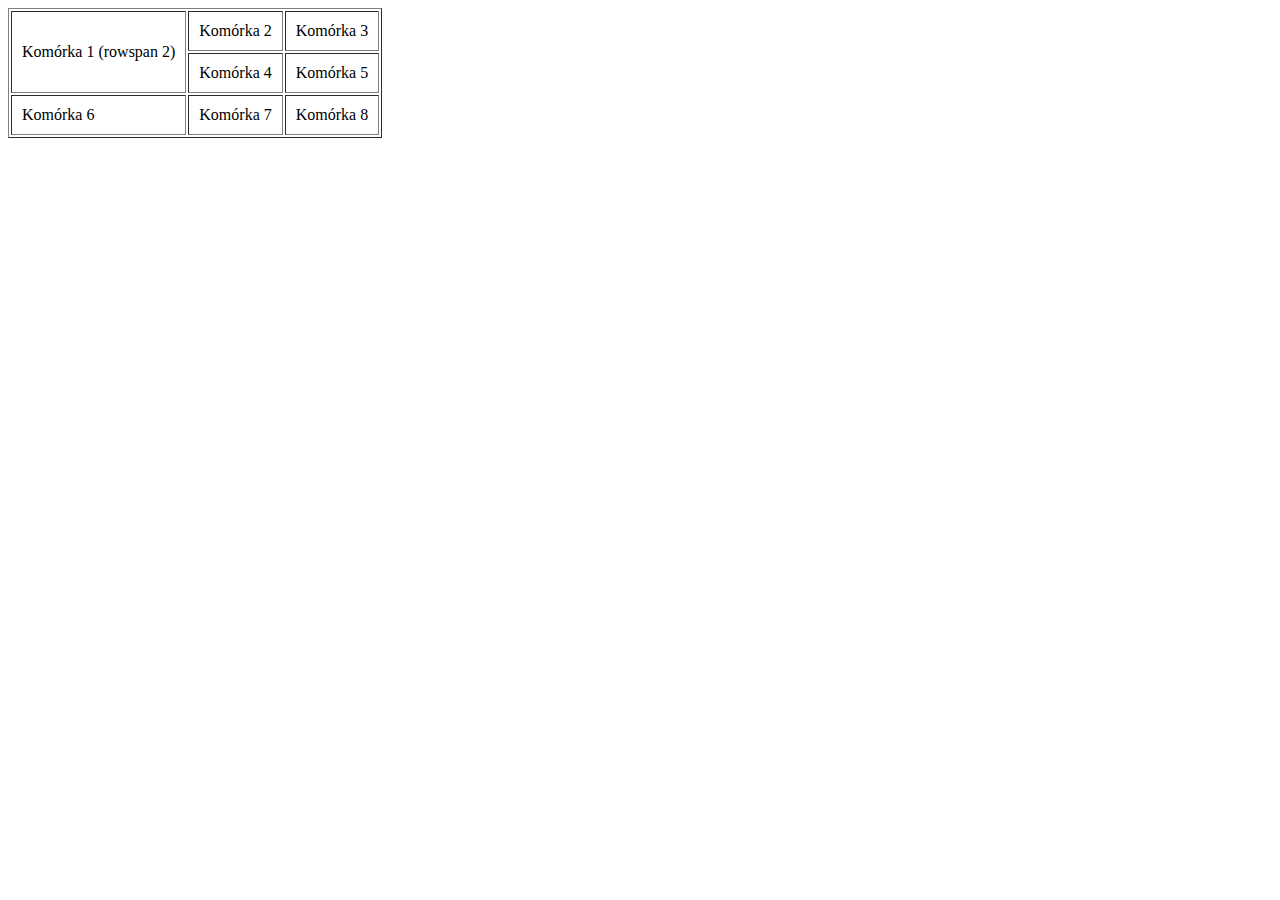
<file: index.html>
<!DOCTYPE html>
<html lang="pl">
<head>
    <meta charset="UTF-8">
    <meta name="viewport" content="width=device-width, initial-scale=1.0">
    <title>Prosta Tabela z rowspan</title>
</head>
<body>
    <table border="1" cellpadding="10">
        <tr>
            <td rowspan="2">Komórka 1 (rowspan 2)</td>
            <td>Komórka 2</td>
            <td>Komórka 3</td>
        </tr>
        <tr>
            <td>Komórka 4</td>
            <td>Komórka 5</td>
        </tr>
        <tr>
            <td>Komórka 6</td>
            <td>Komórka 7</td>
            <td>Komórka 8</td>
        </tr>
    </table>
</body>
</html>
</file>
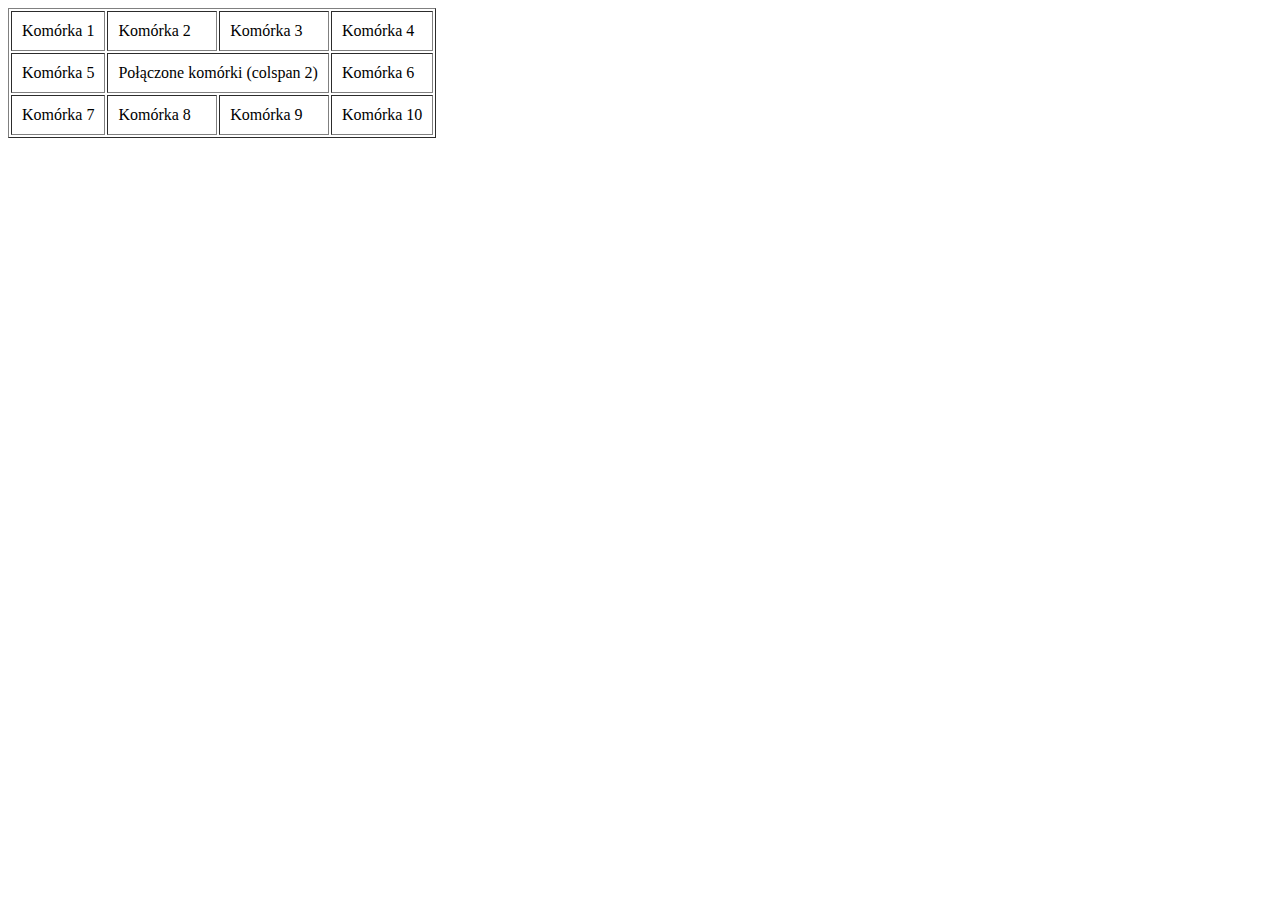
<file: index1.html>
<!DOCTYPE html>
<html lang="pl">
<head>
    <meta charset="UTF-8">
    <meta name="viewport" content="width=device-width, initial-scale=1.0">
    <title>Prosta Tabela z colspan</title>
</head>
<body>
    <table border="1" cellpadding="10">
        <tr>
            <td>Komórka 1</td>
            <td>Komórka 2</td>
            <td>Komórka 3</td>
            <td>Komórka 4</td>
        </tr>
        <tr>
            <td>Komórka 5</td>
            <td colspan="2">Połączone komórki (colspan 2)</td>
            <td>Komórka 6</td>
        </tr>
        <tr>
            <td>Komórka 7</td>
            <td>Komórka 8</td>
            <td>Komórka 9</td>
            <td>Komórka 10</td>
        </tr>
    </table>
</body>
</html>
</file>
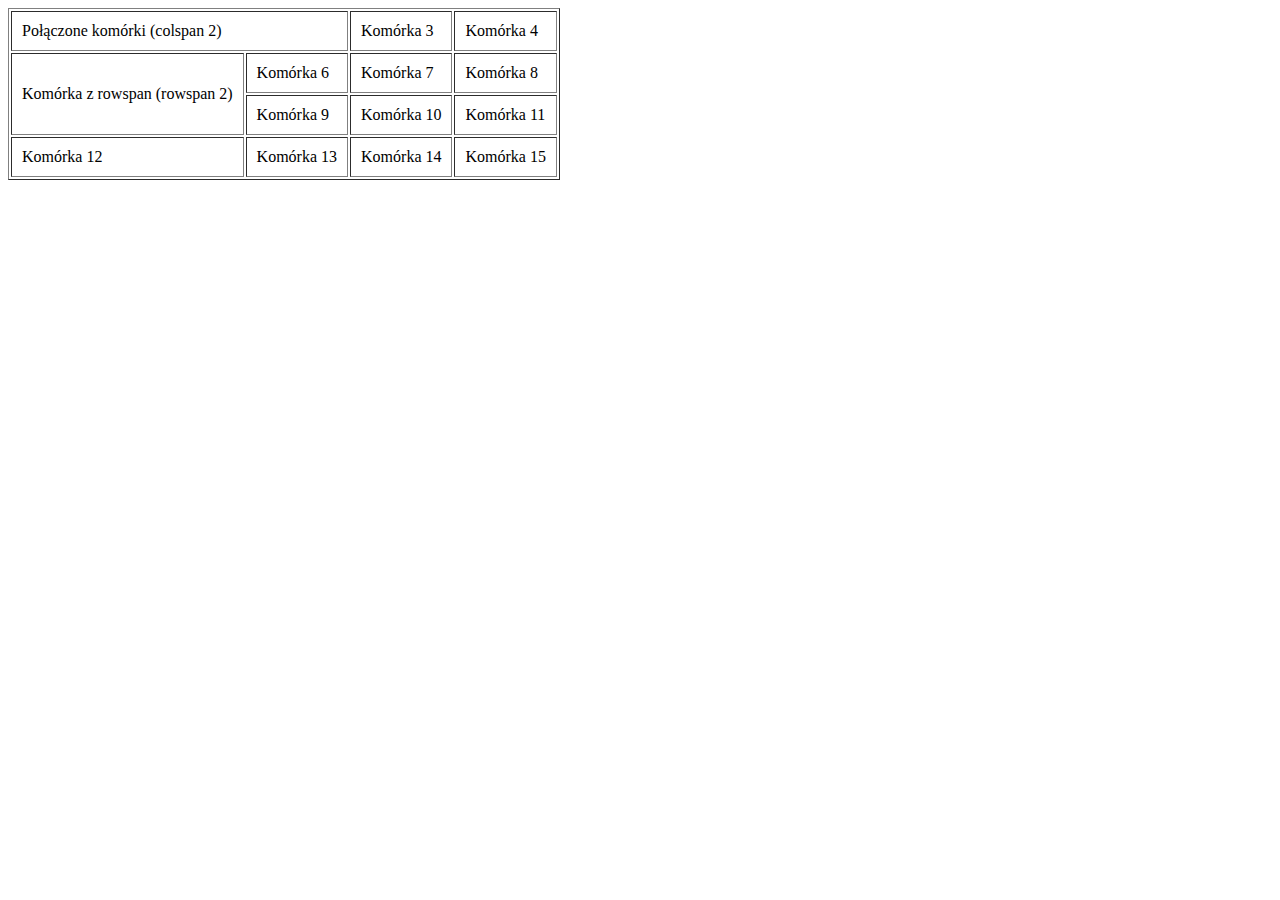
<file: index3.html>
<!DOCTYPE html>
<html lang="pl">
<head>
    <meta charset="UTF-8">
    <meta name="viewport" content="width=device-width, initial-scale=1.0">
    <title>Tabela z rowspan i colspan</title>
</head>
<body>
    <table border="1" cellpadding="10">
        <!-- Pierwszy wiersz z colspan -->
        <tr>
            <td colspan="2">Połączone komórki (colspan 2)</td>
            <td>Komórka 3</td>
            <td>Komórka 4</td>
        </tr>
        <!-- Drugi wiersz z rowspan -->
        <tr>
            <td rowspan="2">Komórka z rowspan (rowspan 2)</td>
            <td>Komórka 6</td>
            <td>Komórka 7</td>
            <td>Komórka 8</td>
        </tr>
        <!-- Trzeci wiersz -->
        <tr>
            <td>Komórka 9</td>
            <td>Komórka 10</td>
            <td>Komórka 11</td>
        </tr>
        <!-- Czwarty wiersz -->
        <tr>
            <td>Komórka 12</td>
            <td>Komórka 13</td>
            <td>Komórka 14</td>
            <td>Komórka 15</td>
        </tr>
    </table>
</body>
</html>
</file>
